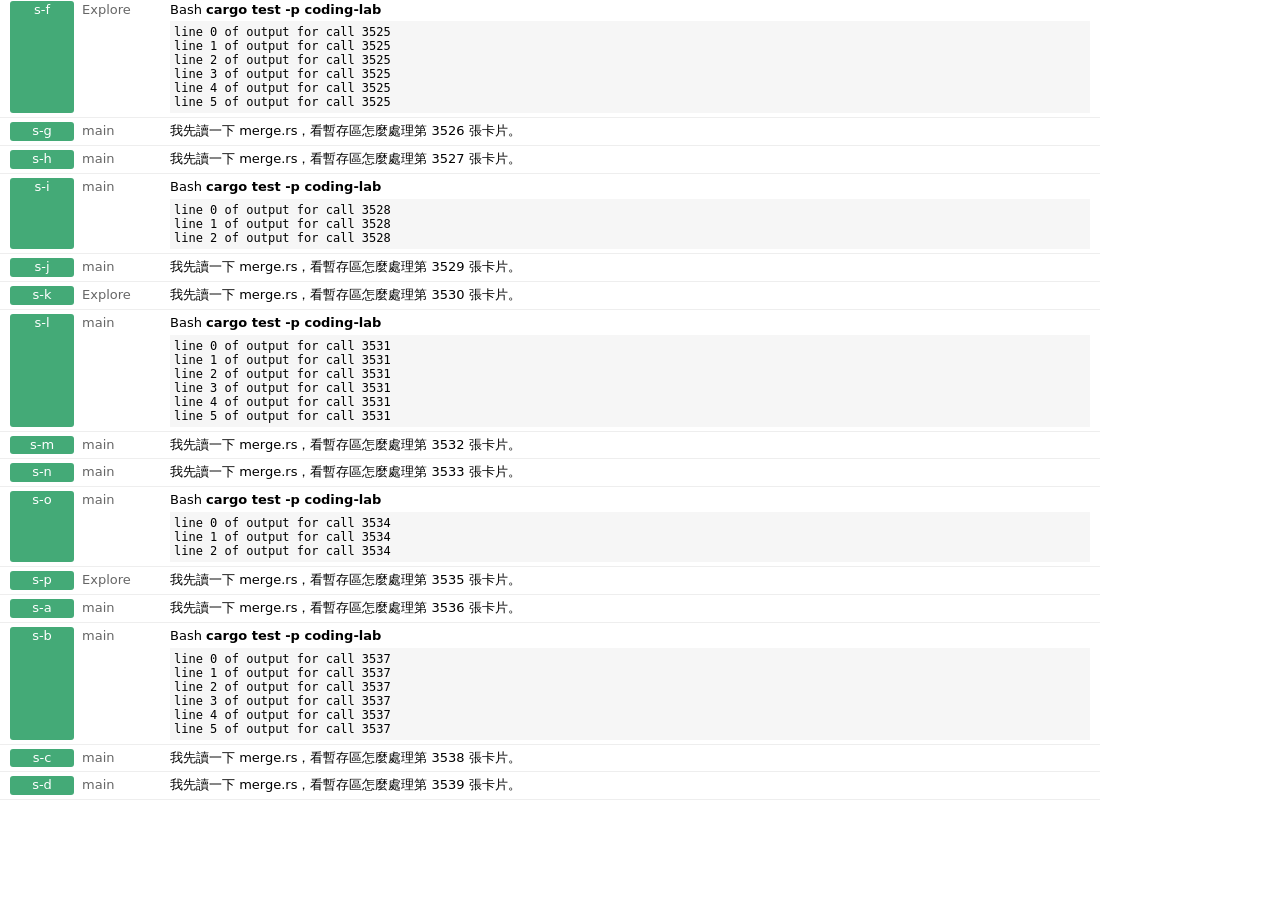
<file: scripts/bench/stream_insert.html>
<!doctype html>
<html lang="zh-Hant">
<head>
<meta charset="utf-8">
<title>串流插入量測</title>
<style>
  body { margin: 0; font: 13px/1.45 system-ui, sans-serif; }
  #box { height: 800px; width: 1100px; overflow-y: auto; position: relative; }
  .row { display: flex; gap: 8px; padding: 4px 10px; border-bottom: 1px solid #eee; }
  .row .sid { width: 64px; flex: none; color: #fff; background: #4a7; border-radius: 3px; text-align: center; }
  .row .agent { width: 80px; flex: none; color: #666; }
  .row .body { flex: 1; min-width: 0; }
  .row pre { margin: 2px 0 0; padding: 4px; background: #f6f6f6; white-space: pre-wrap; font: 12px ui-monospace, monospace; }
  .cv .row { content-visibility: auto; contain-intrinsic-size: auto 48px; }
</style>
</head>
<body>
<div id="box"></div>
<script>
// 一行的樣子貼近合流串流：session 標籤、agent、文字或工具卡片（約三分之一有 3–8 行輸出）
const KEEP = 3000, PER_FRAME = 20, FRAMES = 150;
let seq = 0;
function rowHtml() {
  const n = seq++;
  const s = 'abcdefghijklmnop'[n % 16];
  const tool = n % 3 === 0;
  const out = tool ? '<pre>' + Array.from({ length: 3 + (n % 6) }, (_, i) => `line ${i} of output for call ${n}`).join('\n') + '</pre>' : '';
  return `<div class="sid">s-${s}</div><div class="agent">${n % 5 ? 'main' : 'Explore'}</div>` +
    `<div class="body">${tool ? 'Bash <b>cargo test -p coding-lab</b>' : '我先讀一下 merge.rs，看暫存區怎麼處理第 ' + n + ' 張卡片。'}${out}</div>`;
}
function makeRow() {
  const d = document.createElement('div');
  d.className = 'row';
  d.innerHTML = rowHtml();
  return d;
}

// A／B：真的 DOM，3000 行；每幀 append 20 行、刪掉最舊的 20 行，貼底捲動
function domVariant(box) {
  const frag = document.createDocumentFragment();
  for (let i = 0; i < KEEP; i++) frag.append(makeRow());
  box.append(frag);
  box.scrollTop = box.scrollHeight;
  return () => {
    const f = document.createDocumentFragment();
    for (let i = 0; i < PER_FRAME; i++) f.append(makeRow());
    box.append(f);
    for (let i = 0; i < PER_FRAME; i++) box.firstElementChild.remove();
    box.scrollTop = box.scrollHeight;
  };
}

// C：虛擬列表，資料 3000 筆，只渲染畫面內約 40 行（固定行高估計）
function virtualVariant(box) {
  const ROW_H = 48, data = [];
  for (let i = 0; i < KEEP; i++) data.push(rowHtml());
  const spacer = document.createElement('div');
  const win = document.createElement('div');
  win.style.position = 'absolute'; win.style.left = '0'; win.style.right = '0';
  box.append(spacer, win);
  const render = () => {
    spacer.style.height = data.length * ROW_H + 'px';
    box.scrollTop = box.scrollHeight;
    const first = Math.max(0, Math.floor(box.scrollTop / ROW_H) - 5);
    const last = Math.min(data.length, first + Math.ceil(800 / ROW_H) + 10);
    win.style.top = first * ROW_H + 'px';
    win.innerHTML = data.slice(first, last).map(h => `<div class="row">${h}</div>`).join('');
  };
  render();
  return () => {
    for (let i = 0; i < PER_FRAME; i++) data.push(rowHtml());
    data.splice(0, PER_FRAME);
    render();
  };
}

function measure(name, setup) {
  return new Promise(resolve => {
    const box = document.getElementById('box');
    box.className = name === 'content-visibility' ? 'cv' : '';
    box.replaceChildren();
    const step = setup(box);
    box.offsetHeight;  // 起始版面先算完
    const scripts = [], frames = [];
    let last = performance.now(), i = 0;
    const tick = () => {
      const t = performance.now();
      if (i > 0) frames.push(t - last);  // 上一幀從開始到這一幀開始（含版面與繪製）
      last = t;
      if (i++ >= FRAMES) return resolve({ name, scripts, frames });
      const s = performance.now();
      step();
      box.offsetHeight;  // 強制同步版面，把版面計算算進插入耗時
      scripts.push(performance.now() - s);
      requestAnimationFrame(tick);
    };
    requestAnimationFrame(tick);
  });
}

(async () => {
  const results = [];
  for (const [name, setup] of [['dom', domVariant], ['content-visibility', domVariant], ['virtual', virtualVariant]]) {
    results.push(await measure(name, setup));
  }
  await fetch('/result', { method: 'POST', body: JSON.stringify({ ua: navigator.userAgent, results }) });
  document.title = 'done';
})();
</script>
</body>
</html>
</file>
